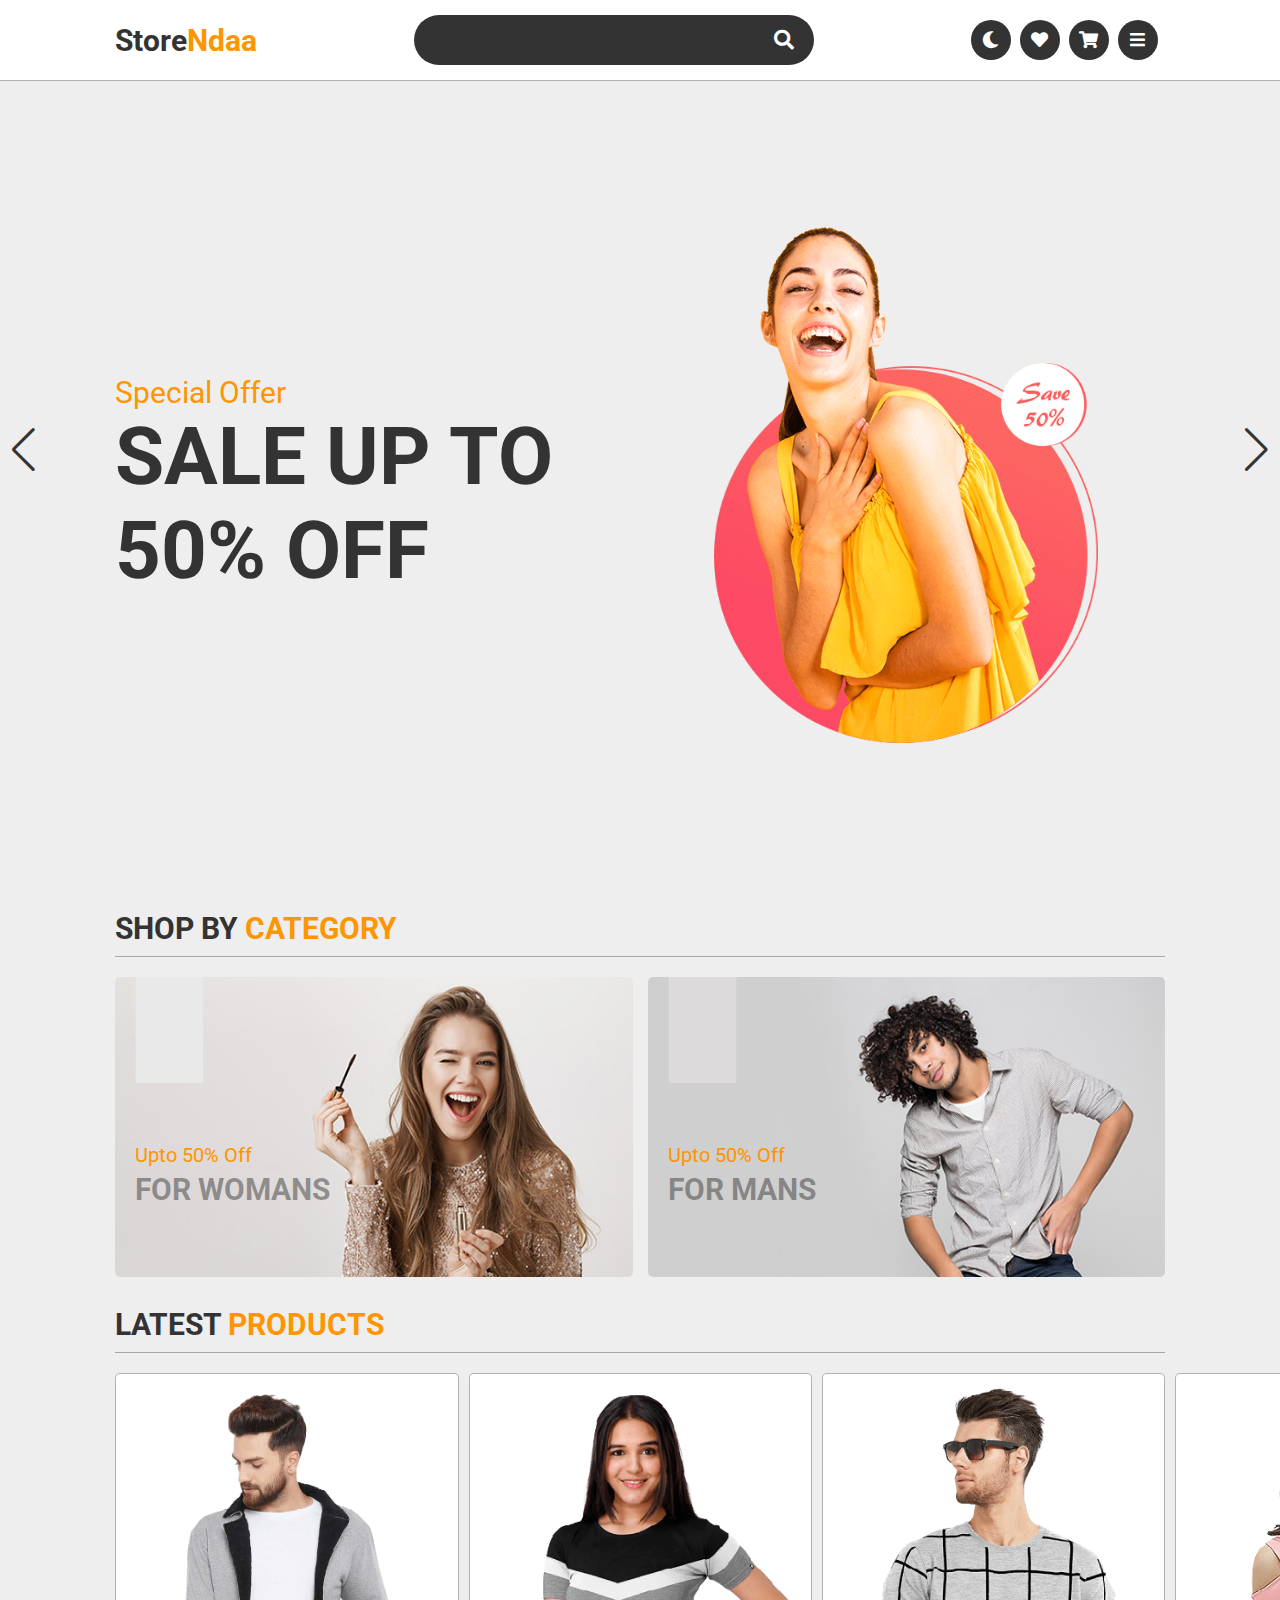
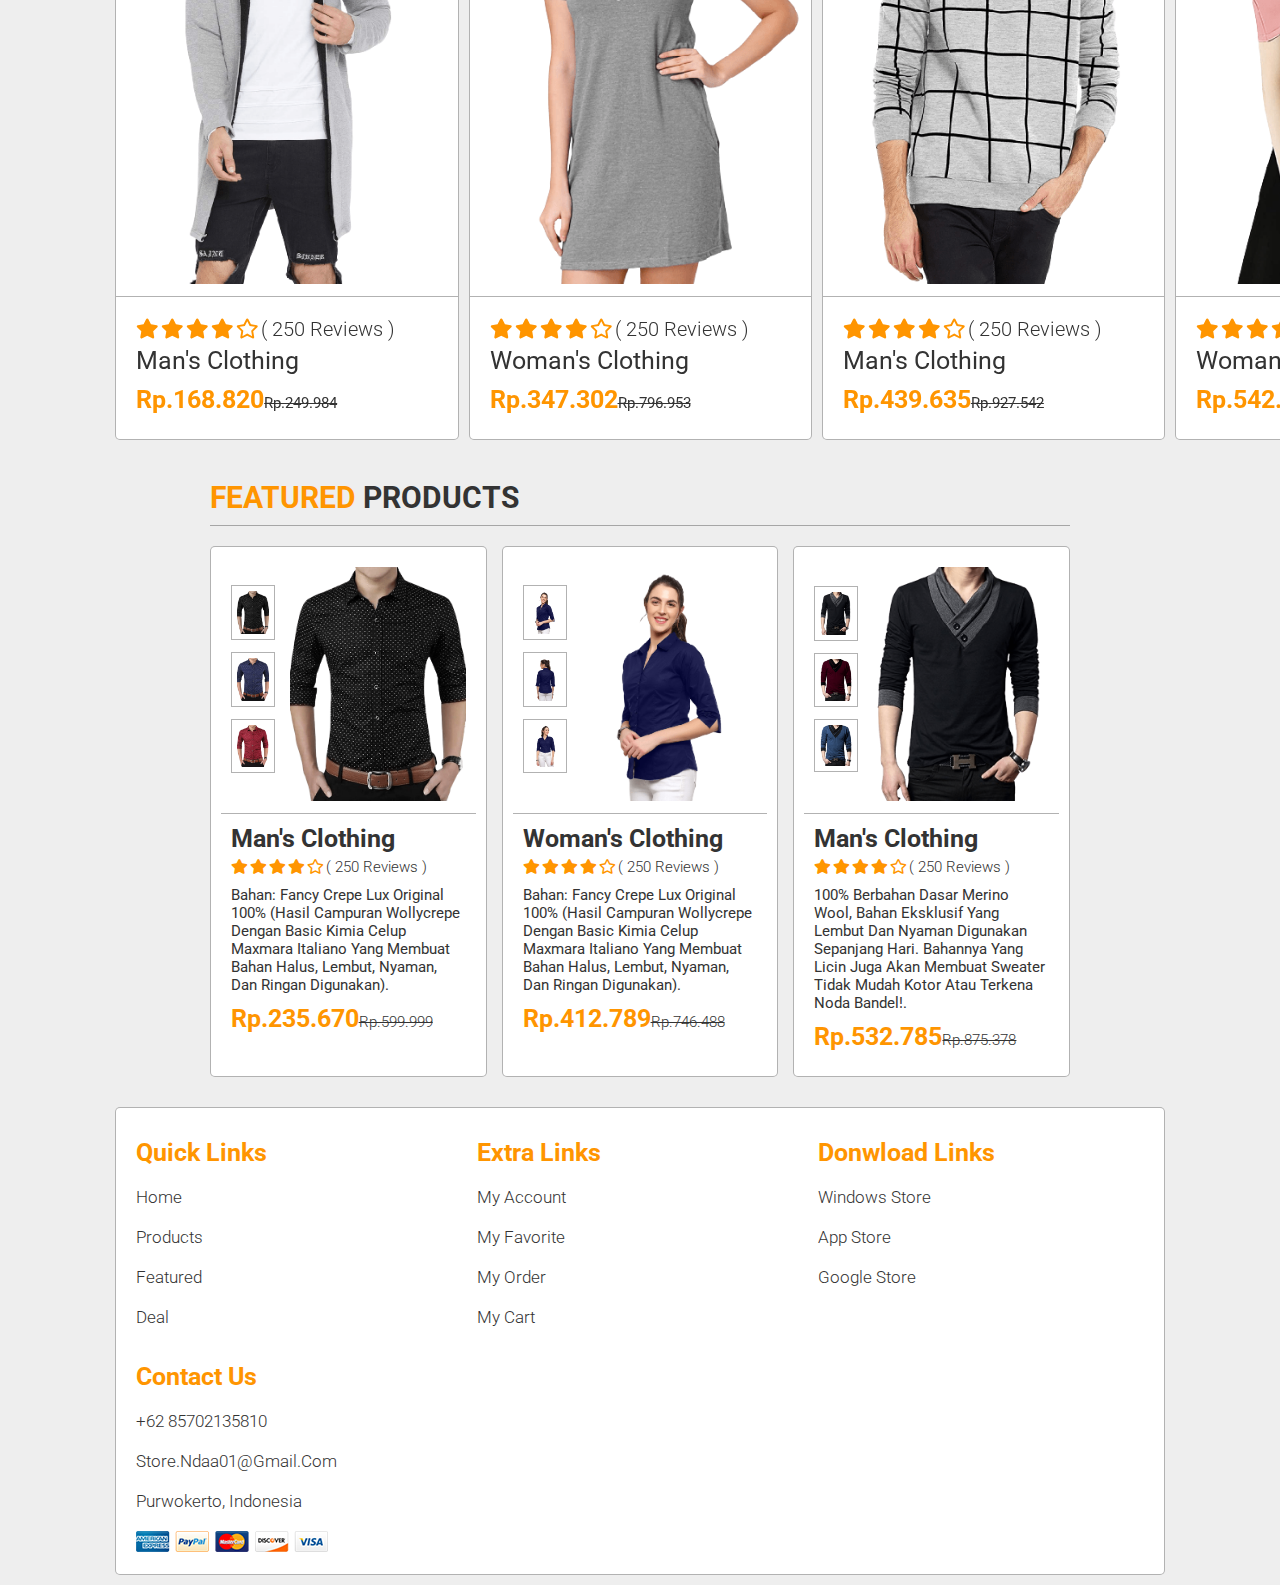
<file: index.html>
<!DOCTYPE html>
<html lang="en">
<head>
    <meta charset="UTF-8">
    <meta http-equiv="X-UA-Compatible" content="IE=edge">
    <meta name="viewport" content="width=device-width, initial-scale=1.0">
    <title>fashion ndaa</title>

    <link rel="stylesheet" href="https://unpkg.com/swiper/swiper-bundle.min.css" />

    <!-- font awesome cdn link  -->
    <link rel="stylesheet" href="https://cdnjs.cloudflare.com/ajax/libs/font-awesome/5.15.3/css/all.min.css">

    <!-- custom css file link  -->
    <link rel="stylesheet" href="css/style.css">

</head>
<body>

<header>

    <a href="#" class="logo">Store<span>Ndaa</span></a>

    <form action="">
        <input type="search" id="search-bar">
        <label for="search-bar" class="fas fa-search"></label>
    </form>

    <div class="icons">
        <div id="theme-toggler" class="fas fa-moon"></div>
        <a href="#" class="fas fa-heart"></a>
        <a href="keranjang.html" class="fas fa-shopping-cart"></a>
        <div id="menu-bar" class="fas fa-bars"></div>
    </div>

</header>

<!-- navbar section  -->

<nav class="navbar">

    <div class="user">
        <img src="images/nda.jpeg" alt="">
        <h3>Nanda Yolanda</h3>
    </div>

    <div class="links">
        <a href="#home">home</a>
        <a href="#products">products</a>
        <a href="#featured">featured</a>
        <a href="#deal">deal</a>
    </div>

    <div id="close" class="fas fa-times"></div>
</nav>

<!-- home section starts  -->

<section class="home" id="home">

    <div class="content">
        <span>special offer</span>
        <h3>sale up to 50% off</h3>
    </div>

    <div class="image">
        <img src="images/home-img.png" alt="">
    </div>

</section>

<!-- home section ends -->

<!-- category section starts  -->

<section class="category">

    <h1 class="heading"> shop by <span>category</span> </h1>

    <div class="box-container">

        <div class="box">
            <img src="images/cat-1.jpg" alt="">
            <div class="content">
                <span>upto 50% off</span>
                <h3>for womans</h3>
            </div>
        </div>

        <div class="box">
            <img src="images/cat-2.jpg" alt="">
            <div class="content">
                <span>upto 50% off</span>
                <h3>for mans</h3>
            </div>
        </div>
        
    </div>

</section>

<!-- category section ends -->

<!-- products section starts  -->

<section class="products" id="products">

    <h1 class="heading"> latest <span>products</span> </h1>

<div class="swiper-container product-slider gap">
    <div class="swiper-wrapper">
        <div class="swiper-slide">
            <div class="slide">
                <div class="icons">
                    <a href="#" class="fas fa-heart"></a>
                    <a href="#" class="fas fa-search"></a>
                </div>
                <div class="image">
                    <img src="images/p-1.png" alt="">
                </div>
                <div class="content">
                    <div class="stars">
                        <i class="fas fa-star"></i>
                        <i class="fas fa-star"></i>
                        <i class="fas fa-star"></i>
                        <i class="fas fa-star"></i>
                        <i class="far fa-star"></i>
                        <span>( 250 reviews )</span>
                    </div>
                    <h3>man's clothing</h3>
                    <div class="price">Rp.168.820<span>Rp.249.984</span></div>
                </div>
            </div>
        </div>
        <div class="swiper-slide">
            <div class="slide">
                <div class="icons">
                    <a href="#" class="fas fa-heart"></a>
                    <a href="#" class="fas fa-search"></a>
                </div>
                <div class="image">
                    <img src="images/p-2.png" alt="">
                </div>
                <div class="content">
                    <div class="stars">
                        <i class="fas fa-star"></i>
                        <i class="fas fa-star"></i>
                        <i class="fas fa-star"></i>
                        <i class="fas fa-star"></i>
                        <i class="far fa-star"></i>
                        <span>( 250 reviews )</span>
                    </div>
                    <h3>woman's clothing</h3>
                    <div class="price">Rp.347.302<span>Rp.796.953</span></div>
                </div>
            </div>
        </div>
        <div class="swiper-slide">
            <div class="slide">
                <div class="icons">
                    <a href="#" class="fas fa-heart"></a>
                    <a href="#" class="fas fa-search"></a>
                </div>
                <div class="image">
                    <img src="images/p-3.png" alt="">
                </div>
                <div class="content">
                    <div class="stars">
                        <i class="fas fa-star"></i>
                        <i class="fas fa-star"></i>
                        <i class="fas fa-star"></i>
                        <i class="fas fa-star"></i>
                        <i class="far fa-star"></i>
                        <span>( 250 reviews )</span>
                    </div>
                    <h3>man's clothing</h3>
                    <div class="price">Rp.439.635<span>Rp.927.542</span></div>
                </div>
            </div>
        </div>
        <div class="swiper-slide">
            <div class="slide">
                <div class="icons">
                    <a href="#" class="fas fa-heart"></a>
                    <a href="#" class="fas fa-search"></a>
                </div>
                <div class="image">
                    <img src="images/p-4.png" alt="">
                </div>
                <div class="content">
                    <div class="stars">
                        <i class="fas fa-star"></i>
                        <i class="fas fa-star"></i>
                        <i class="fas fa-star"></i>
                        <i class="fas fa-star"></i>
                        <i class="far fa-star"></i>
                        <span>( 250 reviews )</span>
                    </div>
                    <h3>woman's clothing</h3>
                    <div class="price">Rp.542.572<span>Rp.872.693</span></div>
                </div>
            </div>
        </div>
        <div class="swiper-slide">
            <div class="slide">
                <div class="icons">
                    <a href="#" class="fas fa-heart"></a>
                    <a href="#" class="fas fa-search"></a>
                </div>
                <div class="image">
                    <img src="images/p-5.png" alt="">
                </div>
                <div class="content">
                    <div class="stars">
                        <i class="fas fa-star"></i>
                        <i class="fas fa-star"></i>
                        <i class="fas fa-star"></i>
                        <i class="fas fa-star"></i>
                        <i class="far fa-star"></i>
                        <span>( 250 reviews )</span>
                    </div>
                    <h3>man's clothing</h3>
                    <div class="price">Rp.662.469<span>Rp.937.356</span></div>
                </div>
            </div>
        </div>
    </div>
    <div class="swiper-button-next"></div>
    <div class="swiper-button-prev"></div>
</div>

<section class="featured" id="featured">

    <h1 class="heading"> <span>featured</span> products </h1>

    <div class="box-container">

        <div class="box">
            <div class="image-container">
                <div class="small-image">
                    <img src="images/f-1-1.png" class="small-image-1" alt="">
                    <img src="images/f-1-2.png" class="small-image-1" alt="">
                    <img src="images/f-1-3.png" class="small-image-1" alt="">
                </div>
                <div class="big-image">
                    <img src="images/f-1-1.png" class="big-image-1" alt="">
                </div>
            </div>
            <div class="content">
                <h3>man's clothing</h3>
                <div class="stars">
                    <i class="fas fa-star"></i>
                    <i class="fas fa-star"></i>
                    <i class="fas fa-star"></i>
                    <i class="fas fa-star"></i>
                    <i class="far fa-star"></i>
                    <span>( 250 reviews )</span>
                </div>
                <p>Bahan: Fancy Crepe Lux original 100% (hasil campuran wollycrepe dengan basic kimia celup maxmara italiano yang membuat bahan halus, lembut, nyaman, dan ringan digunakan).</p>
                <div class="price">Rp.235.670<span>Rp.599.999</span></div>
            </div>
        </div>

        <div class="box">
            <div class="image-container">
                <div class="small-image">
                    <img src="images/f-2-1.png" class="small-image-2" alt="">
                    <img src="images/f-2-2.png" class="small-image-2" alt="">
                    <img src="images/f-2-3.png" class="small-image-2" alt="">
                </div>
                <div class="big-image">
                    <img src="images/f-2-1.png" class="big-image-2" alt="">
                </div>
            </div>
            <div class="content">
                <h3>woman's clothing</h3>
                <div class="stars">
                    <i class="fas fa-star"></i>
                    <i class="fas fa-star"></i>
                    <i class="fas fa-star"></i>
                    <i class="fas fa-star"></i>
                    <i class="far fa-star"></i>
                    <span>( 250 reviews )</span>
                </div>
                <p>Bahan: Fancy Crepe Lux original 100% (hasil campuran wollycrepe dengan basic kimia celup maxmara italiano yang membuat bahan halus, lembut, nyaman, dan ringan digunakan).</p>
                <div class="price">Rp.412.789<span>Rp.746.488</span></div>
            </div>
        </div>

        <div class="box">
            <div class="image-container">
                <div class="small-image">
                    <img src="images/f-3-1.png" class="small-image-3" alt="">
                    <img src="images/f-3-2.png" class="small-image-3" alt="">
                    <img src="images/f-3-3.png" class="small-image-3" alt="">
                </div>
                <div class="big-image">
                    <img src="images/f-3-1.png" class="big-image-3" alt="">
                </div>
            </div>
            <div class="content">
                <h3>man's clothing</h3>
                <div class="stars">
                    <i class="fas fa-star"></i>
                    <i class="fas fa-star"></i>
                    <i class="fas fa-star"></i>
                    <i class="fas fa-star"></i>
                    <i class="far fa-star"></i>
                    <span>( 250 reviews )</span>
                </div>
                <p>100% berbahan dasar Merino Wool, bahan eksklusif yang lembut dan nyaman digunakan sepanjang hari. Bahannya yang licin juga akan membuat sweater tidak mudah kotor atau terkena noda bandel!.</p>
                <div class="price">Rp.532.785<span>Rp.875.378</span></div>
            </div>
        </div>

    </div>

</section>

<!-- featured section ends -->

<!-- deal section starts  -->


<!-- deal section ends -->

<!-- review section starts  -->

</section>

<!-- review section ends -->

<!-- footer section starts  -->

<section class="footer">

<div class="footer-container">

    <div class="box-container">

        <div class="box">
            <h3>quick links</h3>
            <a href="#">home</a>
            <a href="#">products</a>
            <a href="#">featured</a>
            <a href="#">deal</a>
        </div>

        <div class="box">
            <h3>extra links</h3>
            <a href="#">my account</a>
            <a href="#">my favorite</a>
            <a href="#">my order</a>
            <a href="#">my cart</a>
        </div>

        <div class="box">
            <h3>donwload links</h3>
            <a href="#">windows store</a>
            <a href="#">app store</a>
            <a href="#">google store</a>
        </div>

        <div class="box">
            <h3>contact us</h3>
            <a href="#">+62 85702135810</a>
            <a href="mailto:store.ndaa01@gmail.com?subject=Saya%20Mau%20Beli" class="links"> </i>store.ndaa01@gmail.com</a>
            <a href="maps.html">Purwokerto, Indonesia</a>
            <img src="images/payment.png" alt="">
        </div>

    </div>

</div>

</section>

<!-- footer section ends -->
















<script src="https://unpkg.com/swiper/swiper-bundle.min.js"></script>

<!-- custom js file link -->
<script src="js/script.js"></script>

</body>
</html>
</file>
<file: css/style.css>
@import url('https://fonts.googleapis.com/css2?family=Roboto:wght@100;300;400;500;700&display=swap');

:root{
    --orange:#ff9500;
    --white-color:#fff;
    --black-color:#333;
    --light-color:rgba(0,0,0,.3);
}

*{
    font-family: 'Roboto', sans-serif;
    margin:0; padding:0;
    box-sizing: border-box;
    outline: none; border:none;
    text-decoration: none;
    text-transform: capitalize;
    transition:.2s linear;
}

html{
    font-size: 62.5%;
    overflow-x: hidden;
    scroll-padding-top: 7.5rem;
    scroll-behavior: smooth;
}

html::-webkit-scrollbar{
    width:1rem;
}

html::-webkit-scrollbar-track{
    background:var(--white-color);
}

html::-webkit-scrollbar-thumb{
    background:var(--black-color);
    border-radius: 5rem;
}

body{
    background:#eee;
}

body.active{
    --white-color:#111;
    --black-color:#fff;
    --light-color:rgba(255,255,255,.3);
    background:#222;
}

section{
    padding:1rem 9%;
}

.heading{
    padding:1rem 0;
    margin-bottom: 2rem;
    border-bottom: .1rem solid var(--light-color);
    font-size: 3rem;
    color:var(--black-color);
    text-transform: uppercase;
}

.heading span{
    color:var(--orange);
    text-transform: uppercase;
}

.btn{
    display: inline-block;
    margin-top: 1rem;
    border-radius: 5rem;
    background: var(--black-color);
    color:var(--white-color);
    font-size: 1.8rem;
    padding:.9rem 3.5rem;
    cursor: pointer;
}

.btn:hover{
    background:var(--orange);
    color:#fff;
}

header{
    width: 100%;
    display: flex;
    align-items: center;
    justify-content: space-between;
    background: var(--white-color);
    border-bottom: .1rem solid var(--light-color);
    padding:1.5rem 9%;
}

header .logo{
    font-weight: bolder;
    color:var(--black-color);
    font-size: 3rem;
}

header .logo span{
    color:var(--orange);
}

header form{
    display: flex;
    align-items: center;
    width: 40rem;
    border-radius: 5rem;
    height: 5rem;
    background: var(--black-color);
    overflow:hidden;
}

header form input{
    width: 100%;
    height: 100%;
    background: none;
    font-size: 1.7rem;
    color:var(--white-color);
    padding:0 2rem;
    text-transform: none;
}

header form label{
    font-size: 2rem;
    padding-right: 2rem;
    color:var(--white-color);
    cursor: pointer;
}

header form label:hover{
    color:var(--orange);
}

header .icons div,
header .icons a{
    height: 4rem;
    width: 4rem;
    font-size: 1.7rem;
    line-height: 4rem;
    background: var(--black-color);
    color:var(--white-color);
    text-align: center;
    border-radius: 50%;
    cursor: pointer;
    margin-right: .7rem;
}

header .icons div:hover,
header .icons a:hover{
    background: var(--orange);
    color:#fff;
    transform: rotate(360deg);
}

header.active{
    position: fixed;
    top:0; left: 0;
    z-index: 100;
}

.navbar{
    position: fixed;
    top:0; left: -120%;
    z-index: 1000;
    height: 100%;
    background: var(--white-color);
    padding:3rem;
    width: 30rem;
}

.navbar.active{
    left: 0;
    box-shadow: 0 0 0 100vw var(--light-color);
}

.navbar .user{
    text-align: center;
    margin:3rem auto;
}

.navbar .user img{
    height: 15rem;
    width: 15rem;
    border-radius: 50%;
    border:.5rem solid var(--white-color);
    object-fit: cover;
    box-shadow: 5rem 2rem 0 -3rem var(--orange),
                -5rem -2rem 0 -3rem var(--orange);
}

.navbar .user h3{
    padding-top: .5rem;
    color:var(--black-color);
    font-weight: 500;
    font-size: 2rem;
}

.navbar .links a{
    display: block;
    border-bottom: .1rem solid var(--light-color);
    font-size: 2rem;
    padding:1.5rem 0;
    color:var(--black-color);
}

.navbar .links a:last-child{
    border: none;
}

.navbar .links a:hover{
    letter-spacing: .2rem;
    color:var(--orange);
}

.navbar #close{
    position: absolute;
    top:1rem; right:2rem;
    font-size: 3rem;
    cursor: pointer;
    color:var(--black-color);
}

.navbar #close:hover{
    color: var(--orange);
}

.home{
    min-height: 90vh;
    display: flex;
    align-items: center;
    flex-wrap: wrap-reverse;
    gap:1.5rem;
}

.home .content{
    flex:1 1 40rem;
}

.home .image{
    flex:1 1 40rem;
    text-align: center;
}

.home .image img{
    width:30vw;
}

.home .content span{
    color:var(--orange);
    font-size: 3rem;
}

.home .content h3{
    color:var(--black-color);
    font-size: 8rem;
    text-transform: uppercase;
}

.category .box-container{
    display: flex;
    flex-wrap: wrap;
    gap:1.5rem;
}

.category .box-container .box{
    height: 30rem;
    flex:1 1 40rem;
    border-radius: .5rem;
    position: relative;
    overflow:hidden;
}

.category .box-container .box img{
    height: 100%;
    width: 100%;
    object-fit: cover;
}

.category .box-container .box:hover img{
    transform: scale(1.1);
}

.category .box-container .content{
    position: absolute;
    bottom: 7rem; left:2rem;
}

.category .box-container .content span{
    font-size: 2rem;
    color:var(--orange);
}

.category .box-container .content h3{
    font-size: 3rem;
    color:#3337;
    text-transform: uppercase;
    padding-top: .5rem;
}

.products .product-slider .slide{
    overflow: hidden;
    position: relative;
    border:.1rem solid var(--light-color);
    border-radius: .5rem;
    background: var(--white-color);
}

.products .product-slider .slide .image{
    padding:1rem;
}

.products .product-slider .slide .image img{
    height: 50rem;
    width: 100%;
    object-fit: cover;
}

.products .product-slider .slide .content{
    padding:2rem;
    border-top: .1rem solid var(--light-color);
}

.products .product-slider .slide .icons{
    position: absolute;
    top:0; right:-7rem;
}

.products .product-slider .slide:hover .icons{
    right:1rem;
}

.products .product-slider .slide .icons a{
    height:5rem;
    width:5rem;
    line-height: 5rem;
    text-align: center;
    font-size: 2rem;
    border-radius: 50%;
    background: var(--black-color);
    color:var(--white-color);
    display: block;
    margin-top: 1rem;
}

.products .product-slider .slide .icons a:hover{
    background:var(--orange);
    color:#fff;
}

.products .product-slider .slide .content .stars i{
    font-size: 2rem;
    color:var(--orange);
}

.products .product-slider .slide .content .stars span{
    font-size: 2rem;
    color:var(--black-color);
    font-weight: 300;
}

.products .product-slider .slide .content h3{
    color:var(--black-color);
    font-weight: normal;
    font-size: 2.5rem;
    padding:.5rem 0;
}

.products .product-slider .slide .content .price{
    color:var(--orange);
    font-weight: bolder;
    font-size: 2.5rem;
    padding:.5rem 0;
}

.products .product-slider .slide .content .price span{
    color:var(--black-color);
    font-weight: normal;
    font-size: 1.5rem;
    text-decoration: line-through;
}

.products .product-slider .swiper-button-next,
.products .product-slider .swiper-button-prev{
    color:var(--black-color);
}

.products .gap{
    margin-bottom: 2rem;
}

.featured .box-container{
    display: flex;
    flex-wrap: wrap;
    gap:1.5rem;
}

.featured .box-container .box{
    flex:1 1 27rem;
    background: var(--white-color);
    border:.1rem solid var(--light-color);
    border-radius: .5rem;
    padding:1rem;
}

.featured .box-container .box .image-container{
    display: flex;
    gap:1.5rem;
    align-items: center;
    padding:1rem;
}

.featured .box-container .box .image-container .small-image{
    width:20%;
}

.featured .box-container .box .image-container .big-image{
    width:80%;
}

.featured .box-container .box .image-container .small-image img{
    width:100%;
    padding: .5rem;
    margin-bottom: 1rem;
    border:.1rem solid var(--light-color);
    cursor: pointer;
}

.featured .box-container .box .image-container .big-image img{
    width:100%;
}

.featured .box-container .box .content{
    padding:1rem;
    border-top: .1rem solid var(--light-color);
}

.featured .box-container .box .content h3{
    font-size: 2.5rem;
    color:var(--black-color);
}

.featured .box-container .box .content .stars{
    padding: .5rem 0;
}

.featured .box-container .box .content .stars i{
    font-size: 1.5rem;
    color:var(--orange);
}

.featured .box-container .box .content .stars span{
    font-size: 1.5rem;
    color:var(--black-color);
    font-weight: 300;
}

.featured .box-container .box .content p{
    color:var(--black-color);
    font-size: 1.5rem;
    padding:.5rem 0;
}

.featured .box-container .box .content .price{
    color:var(--orange);
    font-size: 2.5rem;
    padding:.5rem 0;
    font-weight: bolder;
}

.featured .box-container .box .content .price span{
    color:var(--black-color);
    font-size: 1.5rem;
    text-decoration: line-through;
    font-weight: 300;
}

.deal .row{
    display: flex;
    align-items: center;
    flex-wrap: wrap;
    gap:1.5rem;
    text-align: center;
    border:.1rem solid var(--light-color);
    background:var(--white-color);
    border-radius: .5rem;
    padding:1rem;
}

.deal .row .content{
    flex:1 1 40rem;
    padding:1rem;
}

.deal .row .image{
    flex:1 1 40rem;
    padding:2rem;
}

.deal .row .image img{
    width:100%;
}

.deal .row .discount{
    font-size: 2rem;
    color:var(--orange);
}

.deal .row .text{
    font-size: 4rem;
    color:var(--black-color);
    padding:.5rem 0;
}

.deal .row .count-down{
    display: flex;
    gap:2rem;
    justify-content: center;
    padding:.5rem 0;
}

.deal .row .count-down h3{
    color:var(--orange);
    font-size: 4rem;
}

.deal .row .count-down span{
    color:var(--light-color);
    font-size: 1.5rem;
}

.review .review-slider .slide{
    background:var(--white-color);
    border-radius: .5rem;
    border:.1rem solid var(--light-color);
    padding:2rem;
}

.review .review-slider .slide .stars{
    padding:1rem 0;
}

.review .review-slider .slide .stars i{
   font-size: 2rem;
   color:var(--orange);
}

.review .review-slider .slide p{
    color:var(--black-color);
    font-size: 1.6rem;
    font-weight: 300;
    line-height: 1.5;
    padding:1rem 0;
}

.review .review-slider .slide .user{
    padding-top: .5rem;
    display: flex;
    align-items: center;
}

.review .review-slider .slide .user img{
    margin-right: 1.5rem;
    height:7rem;
    width:7rem;
    border-radius: 50%;
    object-fit: cover;
}

.review .review-slider .slide .user h3{
    color:var(--black-color);
    font-size: 2.5rem;
}

.review .review-slider .slide .user span{
    color:var(--light-color);
    font-size: 1.7rem;
}

.footer .footer-container{
    background:var(--white-color);
    border:.1rem solid var(--light-color);
    border-radius: .5rem;
    padding:2rem;
}

.footer .footer-container .box-container{
    display: flex;
    flex-wrap: wrap;
    gap:1.5rem;
}

.footer .footer-container .box-container .box{
    flex:1 1 25rem;
}

.footer .footer-container .box-container .box h3{
    color:var(--orange);
    font-size: 2.5rem;
    padding:1rem 0;
}

.footer .footer-container .box-container .box a{
    display: block;
    color:var(--black-color);
    font-size: 1.7rem;
    padding:1rem 0;
    font-weight: 300;
}

.footer .footer-container .box-container .box a:hover{
    color:var(--orange);
}

.footer .footer-container .box-container .box img{
    margin-top: 1rem;
}

.footer .footer-container .credit{
    font-size: 2rem;
    margin-top: 2rem;
    padding-top: 2rem;
    border-top: .1rem solid var(--light-color);
    color:var(--black-color);
    text-align: center;
}

.footer .footer-container .credit span{
    color:var(--orange);
}






















/* media queries  */

@media (max-width:991px){

    html{
        font-size: 55%;
    }

    header{
        padding:1.5rem;
    }

    section{
        padding:1.5rem;
    }

    .home .content h3{
        font-size: 5rem;
    }

}

@media (max-width:768px){

    header{
        flex-flow: column;
    }

    header form{
        width:100%;
        margin:2rem 0;
    }

    header.active{
        transform: translateY(-12.5rem);
    }

    .home .content{
        text-align: center;
    }

    .home .image img{
        width: 100%;
    }

}

@media (max-width:450px){

    html{
        font-size: 50%;
    }

    .heading{
        text-align: center;
        font-size: 2.5rem;
        border-bottom: none;
    }

}
</file>
